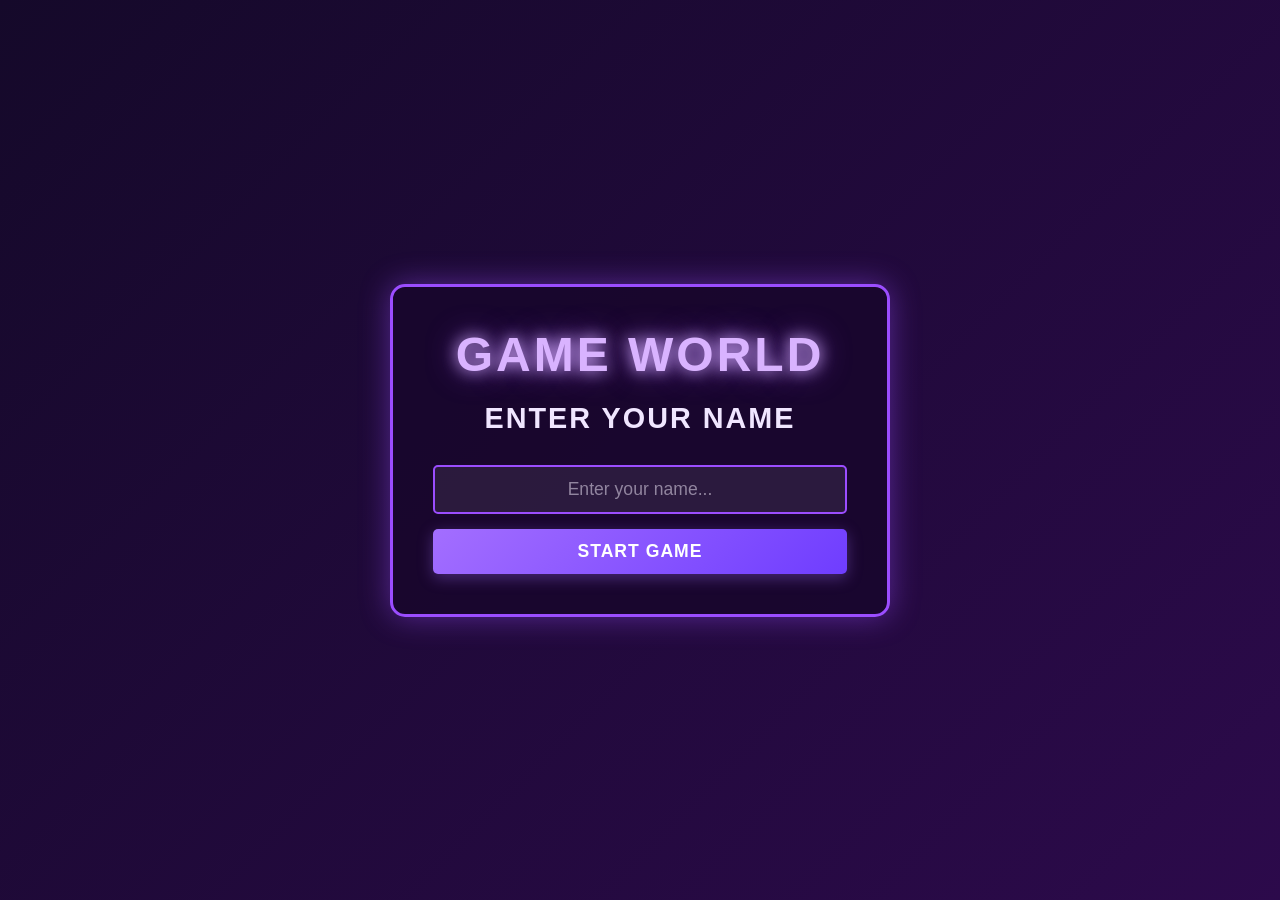
<file: index.html>
<!DOCTYPE html>
<html lang="en">
<head>
    <meta charset="UTF-8">
    <meta name="viewport" content="width=device-width, initial-scale=1.0">
    <title>Game Start</title>
    <link rel="stylesheet" href="style.css">
</head>
<body>
    <div class="menu">
        <div class="game-title">GAME WORLD</div>
        <h1>Enter Your Name</h1>
        
        <div class="input-group">
            <input type="text" id="nameInput" placeholder="Enter your name..." maxlength="20">
            <button id="submitBtn">START GAME</button>
        </div>
        
        <p id="playerName" class="player-name"></p>
    </div>

    <script src="main.js" defer></script>
</body>
</html>
</file>
<file: style.css>
* {
    margin: 0;
    padding: 0;
    box-sizing: border-box;
}

body {
    font-family: 'Arial', sans-serif;
    background: linear-gradient(135deg, #15092a 0%, #2c0a4b 100%);
    min-height: 100vh;
    display: flex;
    align-items: center;
    justify-content: center;
}

.menu {
    display: flex;
    flex-direction: column;
    align-items: center;
    justify-content: center;
    text-align: center;
    padding: 40px;
    background: rgba(24, 7, 44, 0.85);
    border: 3px solid #9b4dff;
    border-radius: 15px;
    box-shadow: 0 0 30px rgba(155, 77, 255, 0.45);
    max-width: 500px;
    width: 90%;
}

.game-title {
    font-size: 3em;
    font-weight: bold;
    color: #d9b3ff;
    text-shadow: 0 0 15px #d9b3ff, 0 0 30px rgba(155, 77, 255, 0.7);
    margin-bottom: 20px;
    letter-spacing: 3px;
}

.menu h1 {
    font-size: 1.8em;
    color: #f0e6ff;
    margin-bottom: 30px;
    text-transform: uppercase;
    letter-spacing: 2px;
}

.input-group {
    display: flex;
    flex-direction: column;
    gap: 15px;
    width: 100%;
}

.menu input {
    padding: 12px 15px;
    font-size: 1.1em;
    background: rgba(255, 255, 255, 0.08);
    border: 2px solid #9b4dff;
    border-radius: 5px;
    color: #f8f0ff;
    text-align: center;
    transition: all 0.3s ease;
}

.menu input::placeholder {
    color: rgba(248, 240, 255, 0.5);
}

.menu input:focus {
    outline: none;
    background: rgba(255, 255, 255, 0.14);
    box-shadow: 0 0 12px rgba(155, 77, 255, 0.7);
    border-color: #c17dff;
}

.menu button {
    padding: 12px 25px;
    font-size: 1.1em;
    background: linear-gradient(135deg, #a36eff 0%, #6f3dff 100%);
    border: none;
    border-radius: 5px;
    color: #ffffff;
    font-weight: bold;
    cursor: pointer;
    text-transform: uppercase;
    letter-spacing: 1px;
    transition: all 0.3s ease;
    box-shadow: 0 4px 15px rgba(163, 110, 255, 0.35);
}

.menu button:hover {
    transform: translateY(-2px);
    box-shadow: 0 6px 20px rgba(163, 110, 255, 0.6);
}

.menu button:active {
    transform: translateY(0px);
    box-shadow: 0 2px 10px rgba(163, 110, 255, 0.4);
}

.player-name {
    display: none;
    margin-top: 25px;
    font-size: 1.3em;
    color: #f3d6ff;
    text-shadow: 0 0 12px rgba(243, 214, 255, 0.8);
    animation: fadeIn 0.5s ease;
}

.incorrect-image {
    display: block;
    max-width: 180px;
    margin: 20px auto 0;
    border-radius: 18px;
    box-shadow: 0 0 20px rgba(155, 77, 255, 0.35);
}

.clue-image {
    display: block;
    max-width: 150px;
    margin: 15px auto;
    border-radius: 10px;
    box-shadow: 0 0 15px rgba(155, 77, 255, 0.25);
}

.jumpscare-overlay {
    position: fixed;
    inset: 0;
    display: flex;
    align-items: center;
    justify-content: center;
    background: rgba(0, 0, 0, 0.85);
    z-index: 100;
}

.jumpscare-overlay[hidden] {
    display: none;
}

.jumpscare-box {
    background: rgba(48, 8, 76, 0.95);
    padding: 20px;
    border: 2px solid #d9b3ff;
    border-radius: 20px;
    box-shadow: 0 0 40px rgba(155, 77, 255, 0.5);
    max-width: 90%;
    width: 360px;
    text-align: center;
}

.jumpscare-box p {
    margin-top: 12px;
    color: #f0e6ff;
}

.retry-btn {
    padding: 10px 20px;
    font-size: 1em;
    background: linear-gradient(135deg, #a36eff 0%, #6f3dff 100%);
    border: none;
    border-radius: 5px;
    color: #ffffff;
    font-weight: bold;
    cursor: pointer;
    text-transform: uppercase;
    letter-spacing: 1px;
    transition: all 0.3s ease;
    box-shadow: 0 4px 15px rgba(163, 110, 255, 0.35);
    margin-top: 15px;
}

.retry-btn:hover {
    transform: translateY(-2px);
    box-shadow: 0 6px 20px rgba(163, 110, 255, 0.6);
}

.retry-btn:active {
    transform: translateY(0px);
    box-shadow: 0 2px 10px rgba(163, 110, 255, 0.4);
}

@keyframes fadeIn {
    from {
        opacity: 0;
        transform: scale(0.9);
    }
    to {
        opacity: 1;
        transform: scale(1);
    }
}   
.stage2 {
    display: none;
    flex-direction: column;
    align-items: center;
    justify-content: center;
    text-align: center;
    padding: 40px;
    background: rgba(24, 7, 44, 0.85);
    border: 3px solid #9b4dff;
    border-radius: 15px;
    box-shadow: 0 0 30px rgba(155, 77, 255, 0.45);
    max-width: 500px;
    width: 90%;
}
</file>
